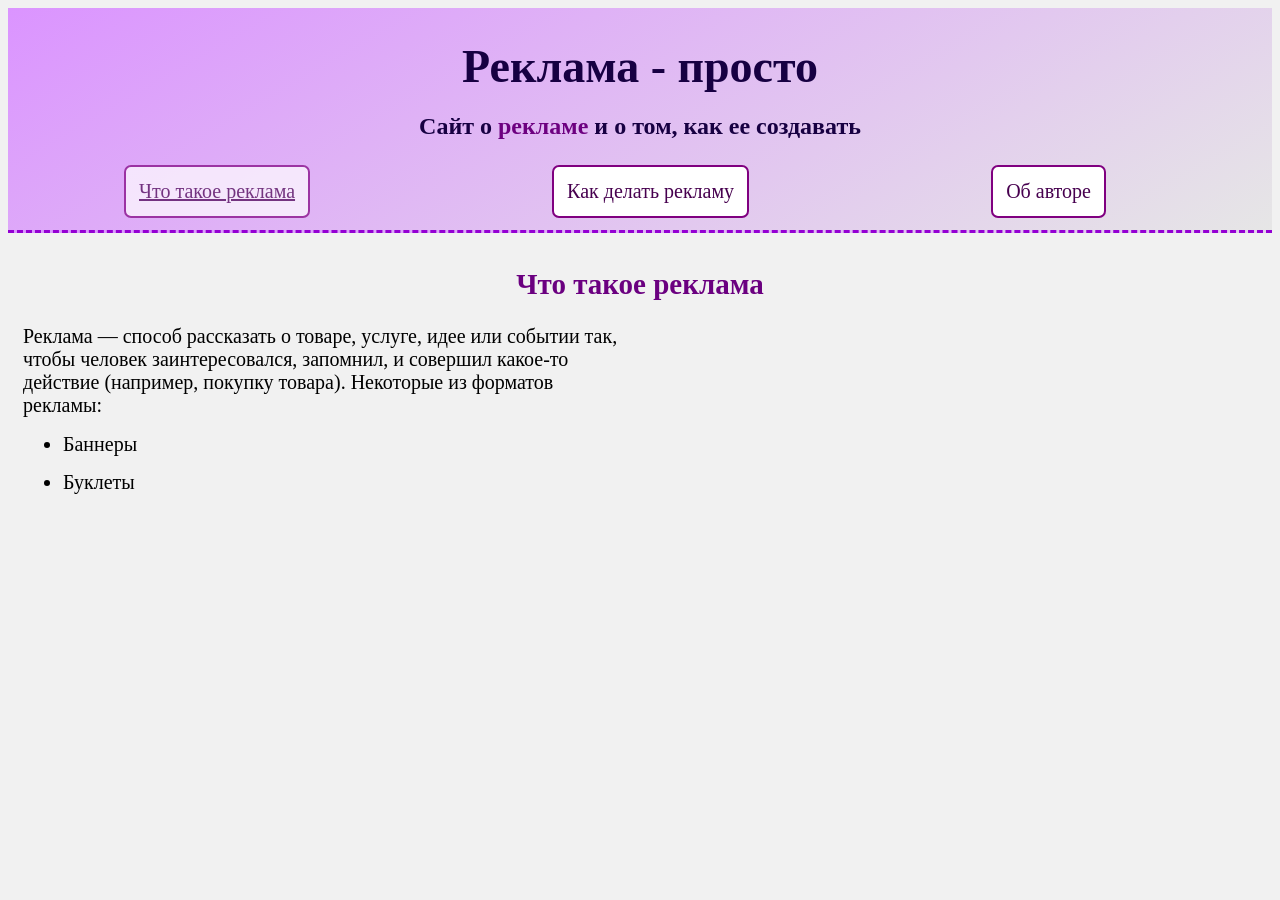
<file: index.html>
<html>
    <head>
        <link rel="stylesheet" href="style.css">
    </head>
    <body>
        <header>
            <h1>Реклама - просто</h1>
            <h2> Сайт о <span>рекламе</span> и о том, как ее создавать </h2>
            <nav>
                <a class="thispage" href=".">Что такое реклама</a>
                <a href=".">Как делать рекламу</a>
                <a href=".">Об авторе</a>
            </nav>
        </header>
        <main>
            <h2>Что такое реклама</h2>
            <p>Реклама — способ рассказать о товаре, услуге, идее или событии так, чтобы человек заинтересовался, запомнил, и совершил какое‑то действие (например, покупку товара). Некоторые из форматов рекламы:</p>
            <ul>
                <li>Баннеры</li> 
                <li>Буклеты</li>
            </ul>
        </main> 
    </body>
</html>
</file>
<file: style.css>
body {
    font-family: Trebuchet MS;
    background-color: rgb(241, 241, 241);
}
header{
    text-align: center;
    color: rgb(23, 0, 66);
    background-image: linear-gradient(150deg,rgb(219, 148, 255),rgb(230, 230, 230));
    padding: 20px;
    padding-bottom: 5px;
    padding-top: 1px;
    border-bottom: 3px dashed darkviolet;
}
h1{
    font-size: 46px;
    margin-bottom: 0px;
}
a{
    text-decoration: none;
    color: rgb(71, 0, 79);
    margin-right: 50px;
    border: 2px solid purple;
    padding: 13px;
    background-color: white;
    border-radius: 7px;
    margin-bottom:7px;
    margin-top: 5px;
}
nav{
    display: flex;
    justify-content: space-around;
    flex-wrap:wrap;
    font-size: 20px;  
}
a:hover{
    background-color: rgb(109, 0, 128);
    color: white;
    border: 2px solid white;
}
.thispage{
  text-decoration: underline;
  opacity: 0.7;
}
.thispage:hover{
    color: rgb(71, 0, 79);
    background-color: white;
    border: 2px solid purple;   
}
h1:hover{
    color: rgb(109, 0, 128);
    transform: scale(1.1);
    transition: 0.7s;
}
span{
    color: rgb(109, 0, 128);
}
main h2{
    text-align: center;
    color: #6b0080;
    margin-top: 35px;
    font-size: 29px;
}
p,li{
    font-size: 20px;
    margin: 15px;
    width: 600px;
}
</file>
